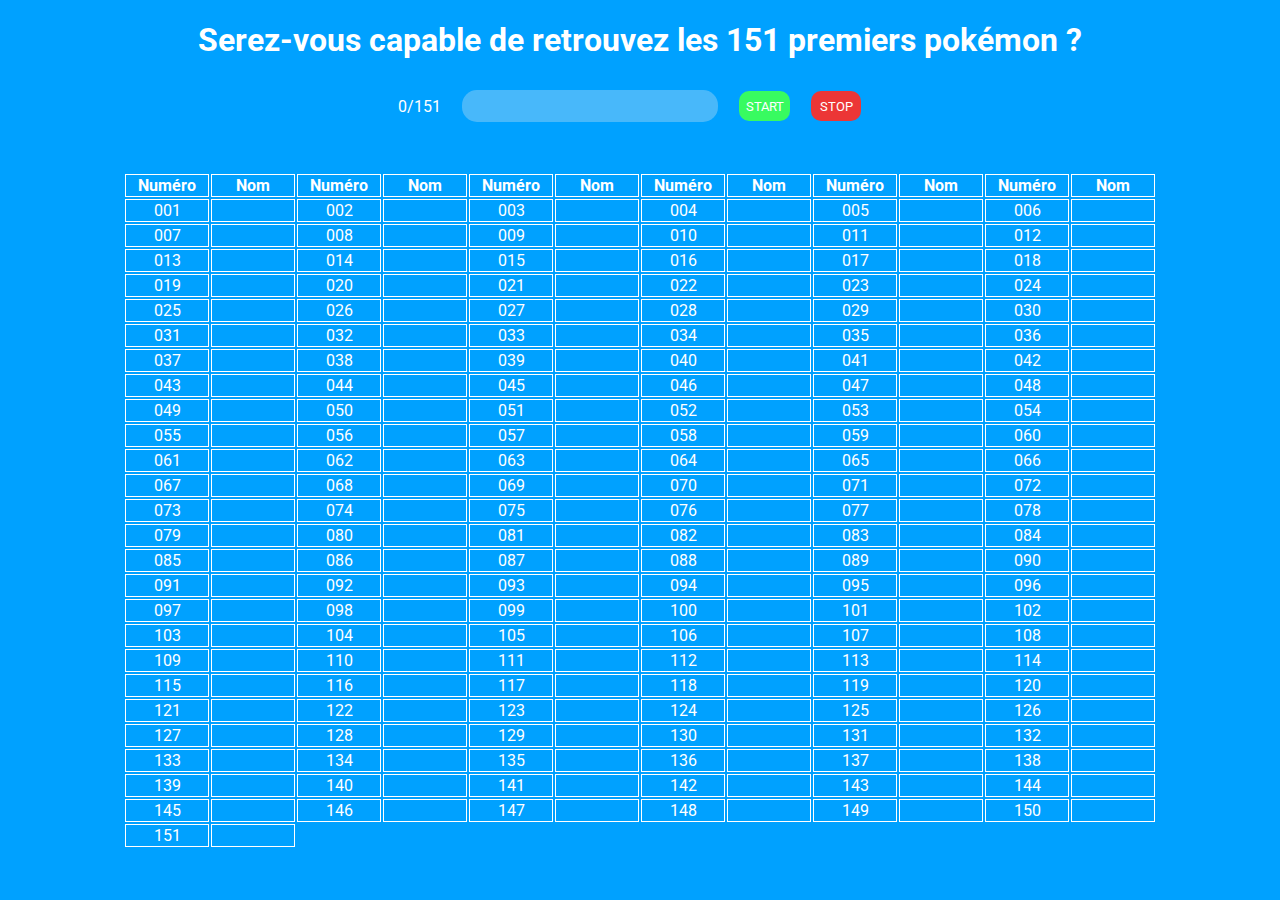
<file: index.html>
<!DOCTYPE html>
<html>
<head>
    <title>Quiz Pokémon</title>
    <meta charset="UTF-8">

    <link rel="stylesheet" href="CSS/style.css">
    <link rel="icon" href="images/favicon-16x16.png">

    <link rel="preconnect" href="https://fonts.googleapis.com">
    <link rel="preconnect" href="https://fonts.gstatic.com" crossorigin>
    <link href="https://fonts.googleapis.com/css2?family=Roboto:wght@500&display=swap" rel="stylesheet">

</head>
<body>
    <header>
        <h1 id="headtitle">Serez-vous capable de retrouvez les 151 premiers pokémon ?</h1>
        <div class="menu">
            <div class="ratio">
                <p id="pokemon_ratio">0/151</p>
            </div>
            <input type="text" id="pokemon_input" onChange="CheckAnswer()" disabled>
            <button class="menu_button" id="menu_start_button">START</button>
            <button class="menu_button" id="menu_stop_button">STOP</button>
            <time id="chronometre"></time>
        </div>
    </header>

    <div id="table_container">
        <table id="table">
            <thead>
                <th>Numéro</th>
                <th>Nom</th>
                <th>Numéro</th>
                <th>Nom</th>
                <th>Numéro</th>
                <th>Nom</th>
                <th>Numéro</th>
                <th>Nom</th>
                <th>Numéro</th>
                <th>Nom</th>
                <th>Numéro</th>
                <th>Nom</th>
            </thead>
            <tbody>

            </tbody>
        </table>
    </div>

    <script src="JS/main.js"></script>

</body>
</html>
</file>
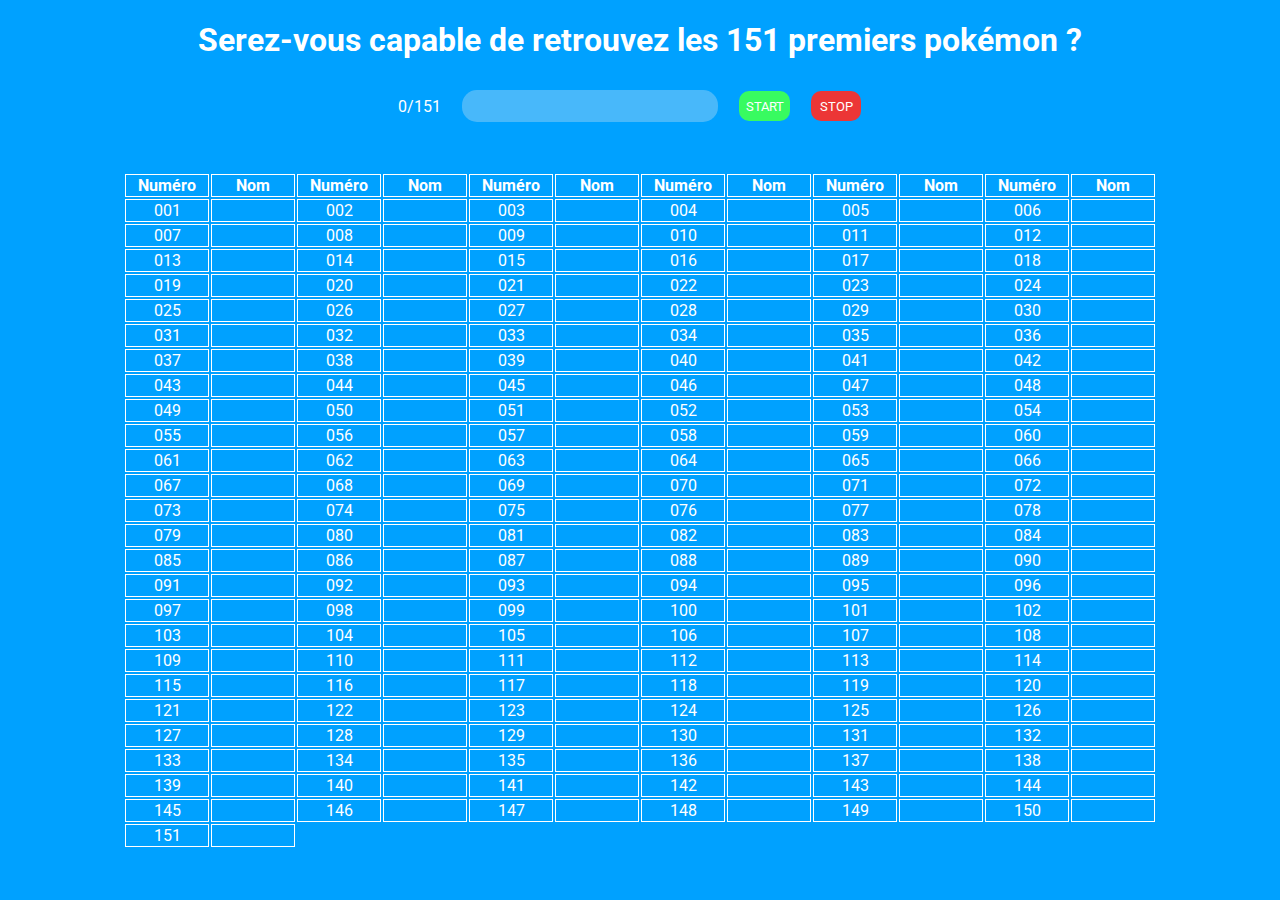
<file: home.html>
<!DOCTYPE html>
<html>
<head>
    <title>Quiz Pokémon</title>
    <meta charset="UTF-8">

    <link rel="stylesheet" href="CSS/style.css">
    <link rel="icon" href="images/favicon-16x16.png">

    <link rel="preconnect" href="https://fonts.googleapis.com">
    <link rel="preconnect" href="https://fonts.gstatic.com" crossorigin>
    <link href="https://fonts.googleapis.com/css2?family=Roboto:wght@500&display=swap" rel="stylesheet">

</head>
<body>
    <header>
        <h1 id="headtitle">Serez-vous capable de retrouvez les 151 premiers pokémon ?</h1>
        <div class="menu">
            <div class="ratio">
                <p id="pokemon_ratio">0/151</p>
            </div>
            <input type="text" id="pokemon_input" onChange="CheckAnswer()" disabled>
            <button class="menu_button" id="menu_start_button">START</button>
            <button class="menu_button" id="menu_stop_button">STOP</button>
            <time id="chronometre"></time>
        </div>
    </header>

    <div id="table_container">
        <table id="table">
            <thead>
                <th>Numéro</th>
                <th>Nom</th>
                <th>Numéro</th>
                <th>Nom</th>
                <th>Numéro</th>
                <th>Nom</th>
                <th>Numéro</th>
                <th>Nom</th>
                <th>Numéro</th>
                <th>Nom</th>
                <th>Numéro</th>
                <th>Nom</th>
            </thead>
            <tbody>

            </tbody>
        </table>
    </div>

    <script src="JS/main.js"></script>

</body>
</html>
</file>
<file: CSS/style.css>
body{
    background-color: #00A1FF;
    font-family: 'Roboto', sans-serif;
    color: white;
}

#headtitle{
    text-align: center;
    font-family: 'Roboto', sans-serif;
    color: white;
}

.menu{
    display: flex;
    justify-content: space-around;
    align-items: center;
    width: 40%;
    margin: 0 auto;
}

#pokemon_input{
    border-radius: 15px;
    border: none;
    width: 50%;
    height: 30px;
}

#pokemon_input:focus {
    border: none;
}

@keyframes headshake {
    25% {
        transform: translateX(1%);
    }
    75% {
        transform: translateX(1%);
    }
}

.animation{
    animation: headshake 100ms cubic-bezier(.4,.1,.6,.9) 2;
}

.menu_button{
    border-radius: 10px;
    border: none;
    width: 10%;
    height: 30px;
    font-family: 'Roboto', sans-serif;
    color: white;
}

#menu_start_button{
    background-color: #38FB60;
}

#menu_stop_button{
    background-color: #EC3636;
}

#table_container{
    margin-top: 40px;
    display: flex;
    justify-content: center;
}

th, td{
    border: solid 1px white;
    border-collapse: collapse;
    text-align: center;
}

th, td{
    width: 80px;
}

@keyframes goodAnswer {
    0%{background-color: #77E47F;}
    100%{background-color: none;}
}
</file>
